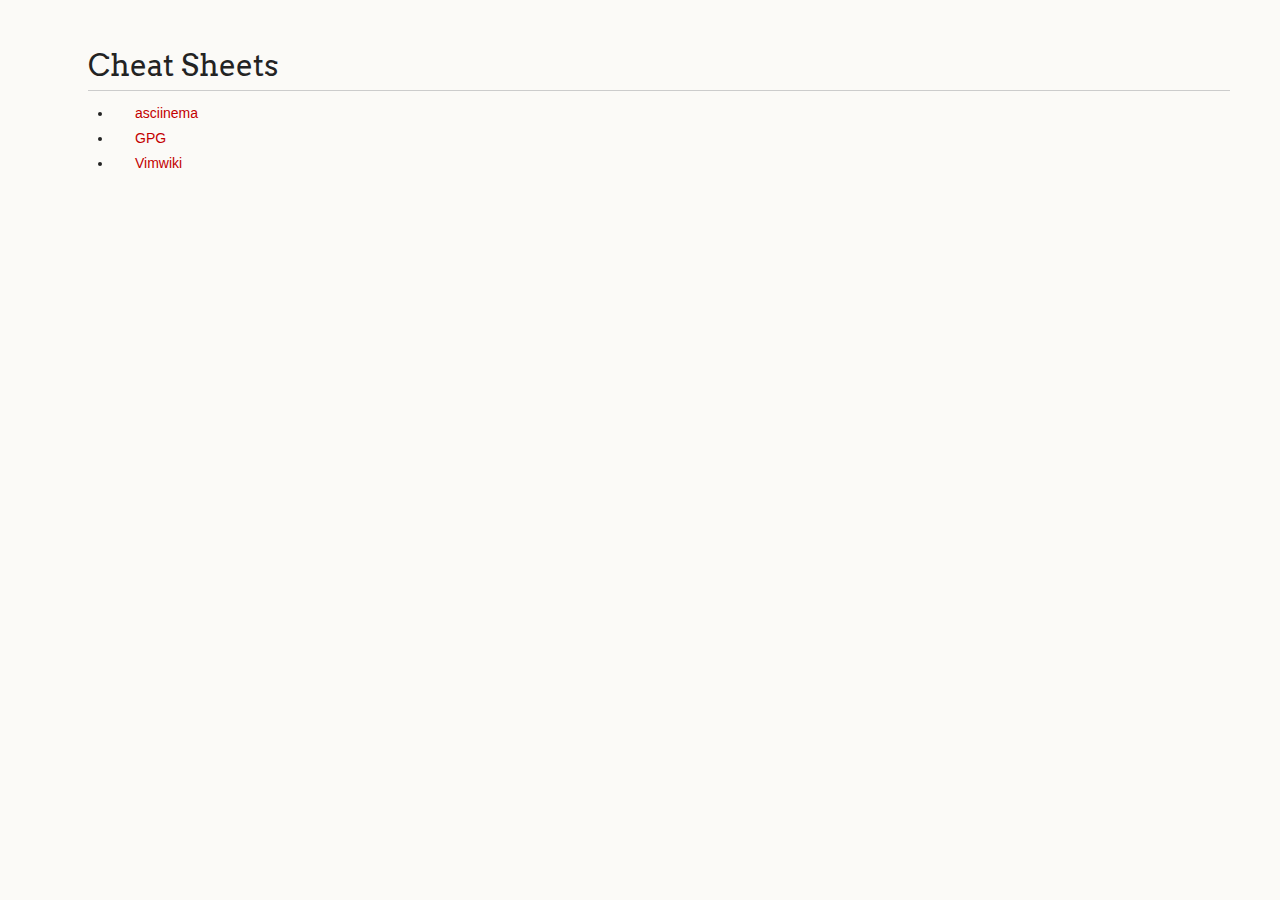
<file: index.html>
<!DOCTYPE html>
<html>
<head>
<link rel="Stylesheet" type="text/css" href="style.css">
<title>Cheat Sheets</title>
<meta http-equiv="Content-Type" content="text/html; charset=utf-8">
</head>
<body>

<div id="Cheat Sheets"><h1 id="Cheat Sheets">Cheat Sheets</h1></div>
<ul>
<li>
<a href="asciinema.html">asciinema</a>

<li>
<a href="GPG.html">GPG</a>

<li>
<a href="Vimwiki.html">Vimwiki</a>

</ul>

</body>
</html>
</file>
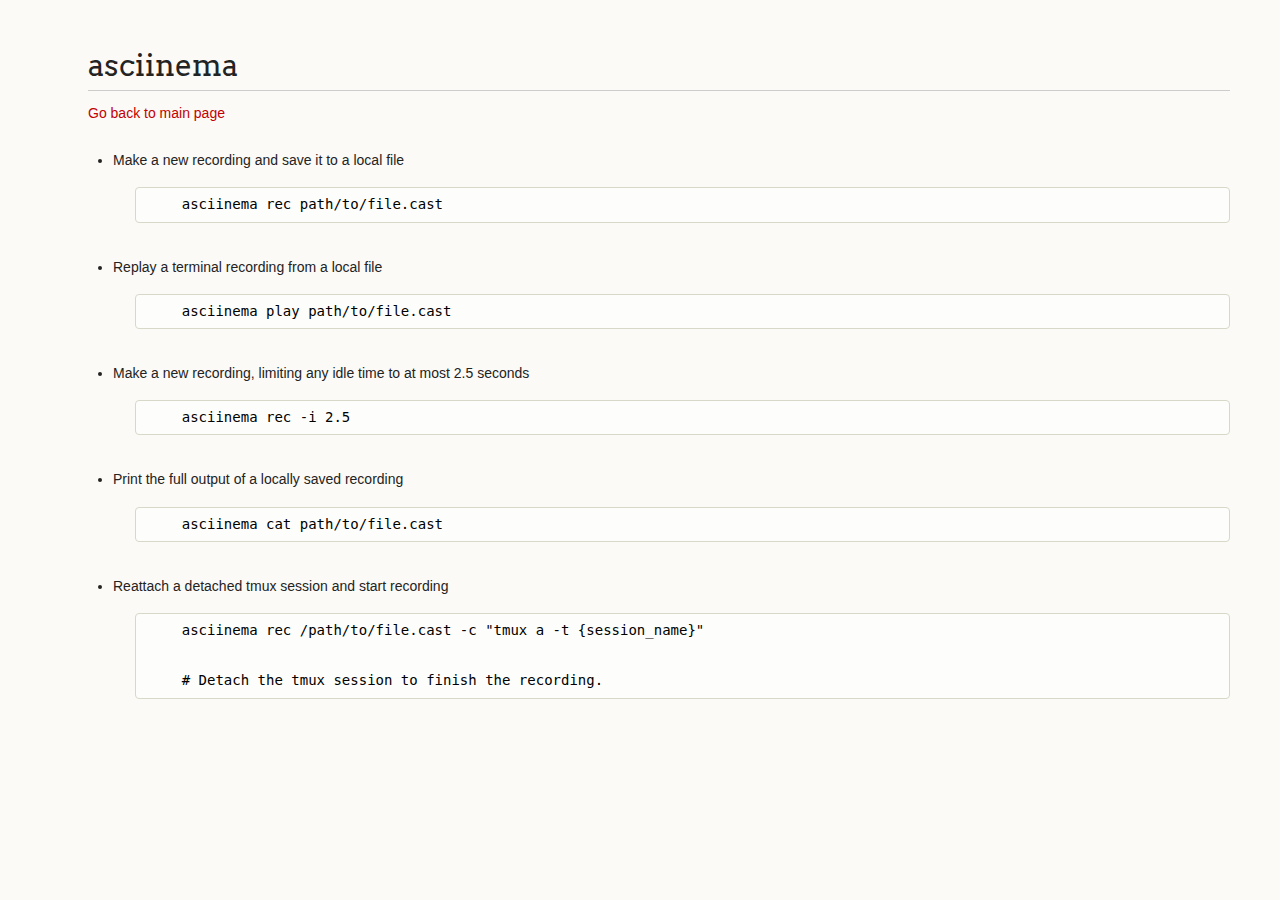
<file: asciinema.html>
<!DOCTYPE html>
<html>
<head>
<link rel="Stylesheet" type="text/css" href="style.css">
<title>asciinema</title>
<meta http-equiv="Content-Type" content="text/html; charset=utf-8">
</head>
<body>

<div id="asciinema"><h1 id="asciinema">asciinema</h1></div>

<p>
<a href="cheatsheets.html">Go back to main page</a>
</p>

<ul>
<li>
Make a new recording and save it to a local file
<pre bash>
    asciinema rec path/to/file.cast
</pre>

<li>
Replay a terminal recording from a local file
<pre bash>
    asciinema play path/to/file.cast
</pre>

<li>
Make a new recording, limiting any idle time to at most 2.5 seconds
<pre bash>
    asciinema rec -i 2.5
</pre>

<li>
Print the full output of a locally saved recording
<pre bash>
    asciinema cat path/to/file.cast
</pre>

<li>
Reattach a detached tmux session and start recording
<pre bash>
    asciinema rec /path/to/file.cast -c "tmux a -t {session_name}"

    # Detach the tmux session to finish the recording.
</pre>

</ul>

</body>
</html>
</file>
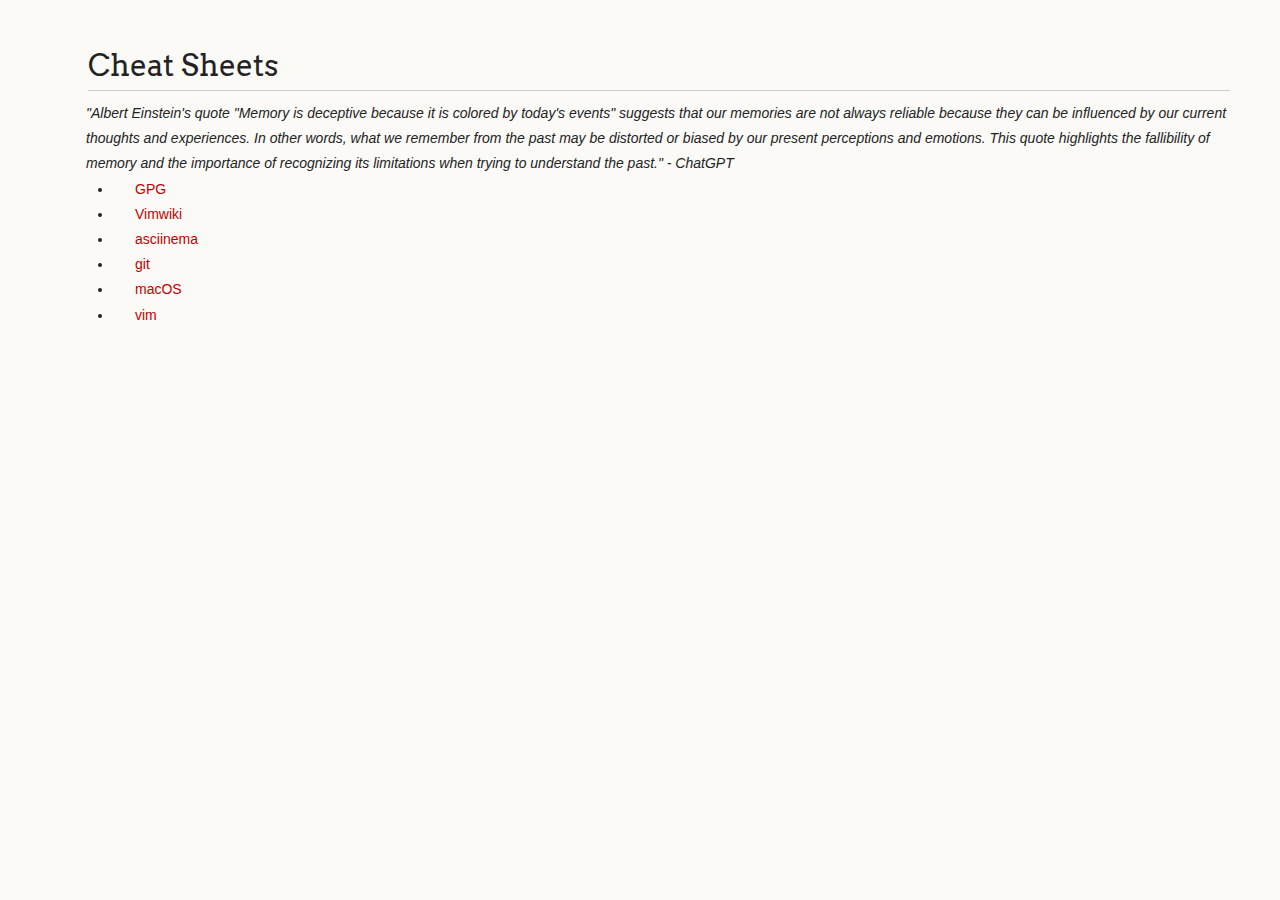
<file: cheatsheets.html>
<!DOCTYPE html>
<html>
<head>
<link rel="Stylesheet" type="text/css" href="style.css">
<title>cheatsheets</title>
<meta http-equiv="Content-Type" content="text/html; charset=utf-8">
</head>
<body>

<div id="Cheat Sheets"><h1 id="Cheat Sheets">Cheat Sheets</h1></div>
<blockquote>
"Albert Einstein's quote "Memory is deceptive because it is colored by
today's events" suggests that our memories are not always reliable because
they can be influenced by our current thoughts and experiences. In other
words, what we remember from the past may be distorted or biased by our
present perceptions and emotions. This quote highlights the fallibility of
memory and the importance of recognizing its limitations when trying to
understand the past." - ChatGPT
</blockquote>
<ul>
<li>
<a href="GPG.html">GPG</a>

<li>
<a href="Vimwiki.html">Vimwiki</a>

<li>
<a href="asciinema.html">asciinema</a>

<li>
<a href="git.html">git</a>

<li>
<a href="macOS.html">macOS</a>

<li>
<a href="vim.html">vim</a>

</ul>

</body>
</html>
</file>
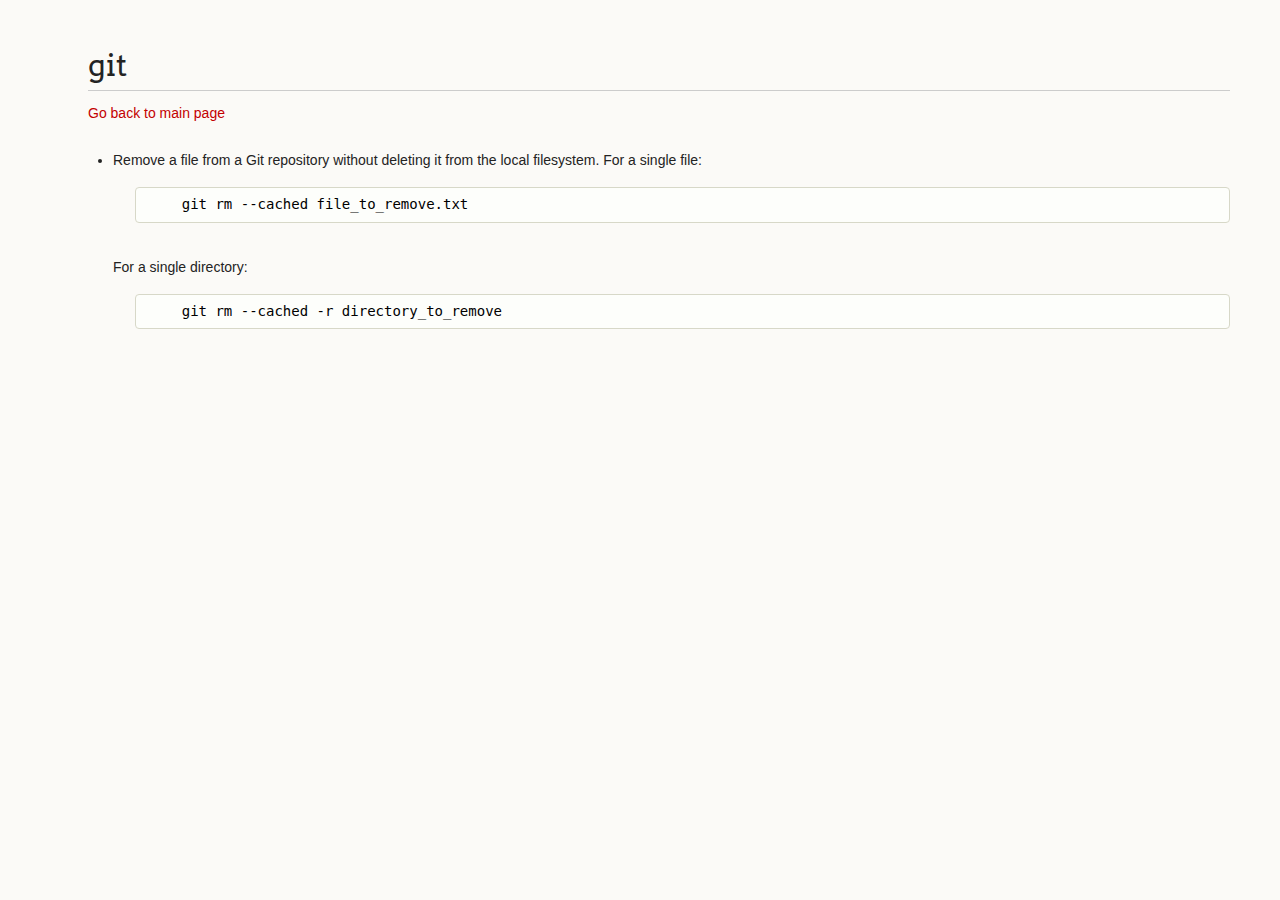
<file: git.html>
<!DOCTYPE html>
<html>
<head>
<link rel="Stylesheet" type="text/css" href="style.css">
<title>git</title>
<meta http-equiv="Content-Type" content="text/html; charset=utf-8">
</head>
<body>

<div id="git"><h1 id="git">git</h1></div>

<p>
<a href="cheatsheets.html">Go back to main page</a>
</p>

<ul>
<li>
Remove a file from a Git repository without deleting it from the local
  filesystem.
    For a single file:
<pre>
    git rm --cached file_to_remove.txt
</pre>
    For a single directory:
<pre>
    git rm --cached -r directory_to_remove
</pre>

</ul>

</body>
</html>
</file>
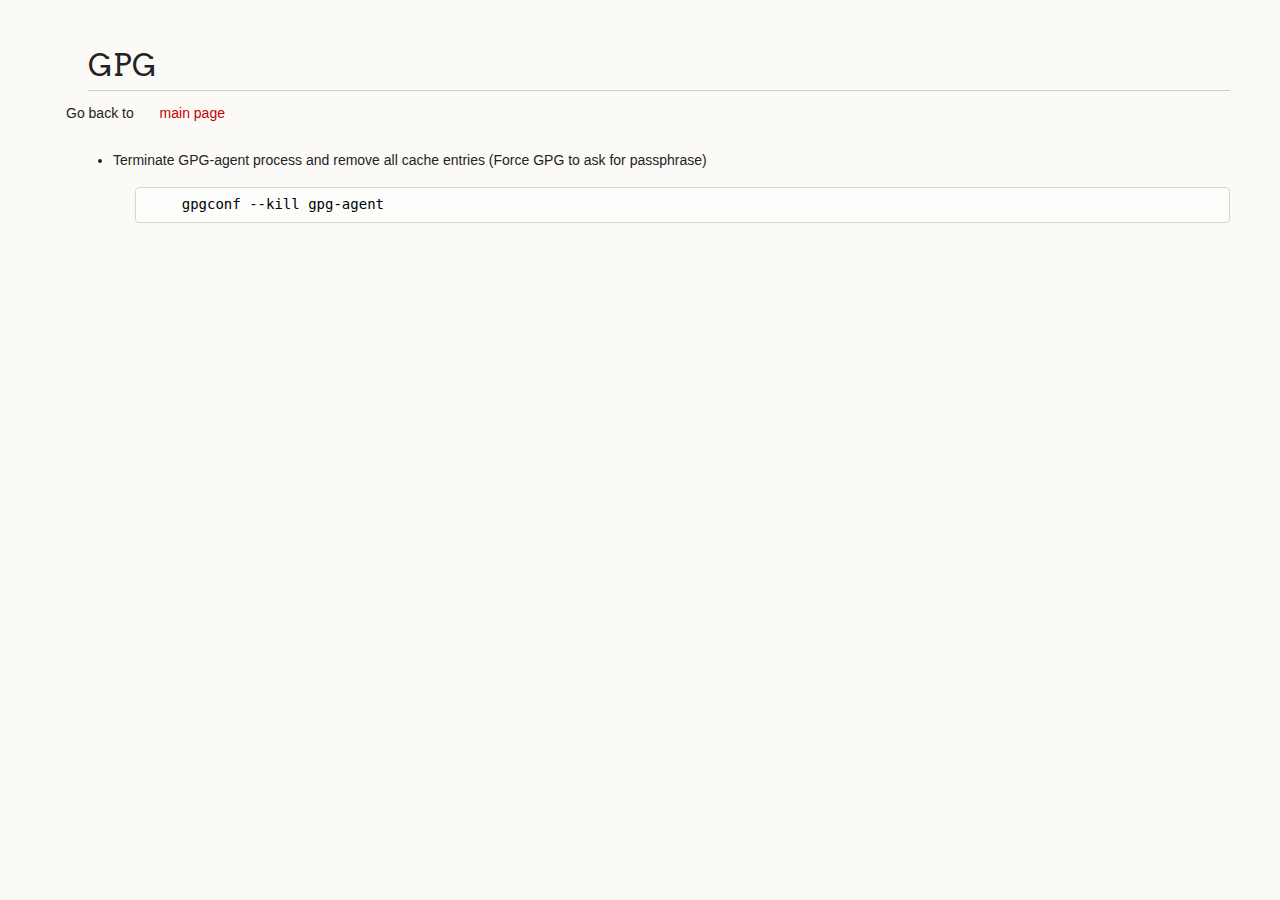
<file: GPG.html>
<!DOCTYPE html>
<html>
<head>
<link rel="Stylesheet" type="text/css" href="style.css">
<title>GPG</title>
<meta http-equiv="Content-Type" content="text/html; charset=utf-8">
</head>
<body>

<div id="GPG"><h1 id="GPG">GPG</h1></div>

<p>
Go back to <a href="cheatsheets.html">main page</a>
</p>

<ul>
<li>
Terminate GPG-agent process and remove all cache entries (Force GPG to ask for passphrase)
<pre shell>
    gpgconf --kill gpg-agent
</pre>

</ul>

</body>
</html>
</file>
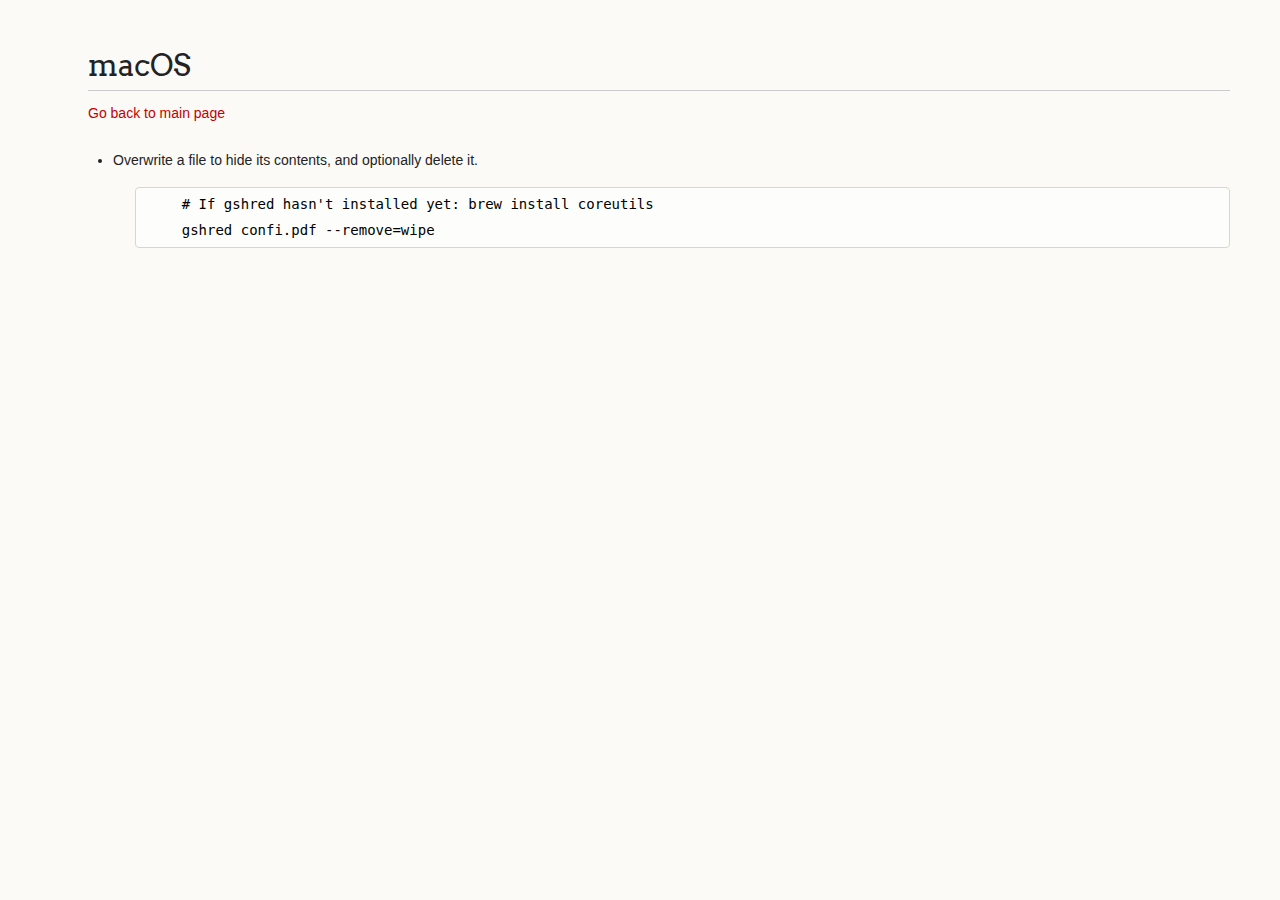
<file: macOS.html>
<!DOCTYPE html>
<html>
<head>
<link rel="Stylesheet" type="text/css" href="style.css">
<title>macOS</title>
<meta http-equiv="Content-Type" content="text/html; charset=utf-8">
</head>
<body>

<div id="macOS"><h1 id="macOS">macOS</h1></div>

<p>
<a href="cheatsheets.html">Go back to main page</a>
</p>

<ul>
<li>
Overwrite a file to hide its contents, and optionally delete it.
<pre>
    # If gshred hasn't installed yet: brew install coreutils
    gshred confi.pdf --remove=wipe
</pre>

</ul>

</body>
</html>
</file>
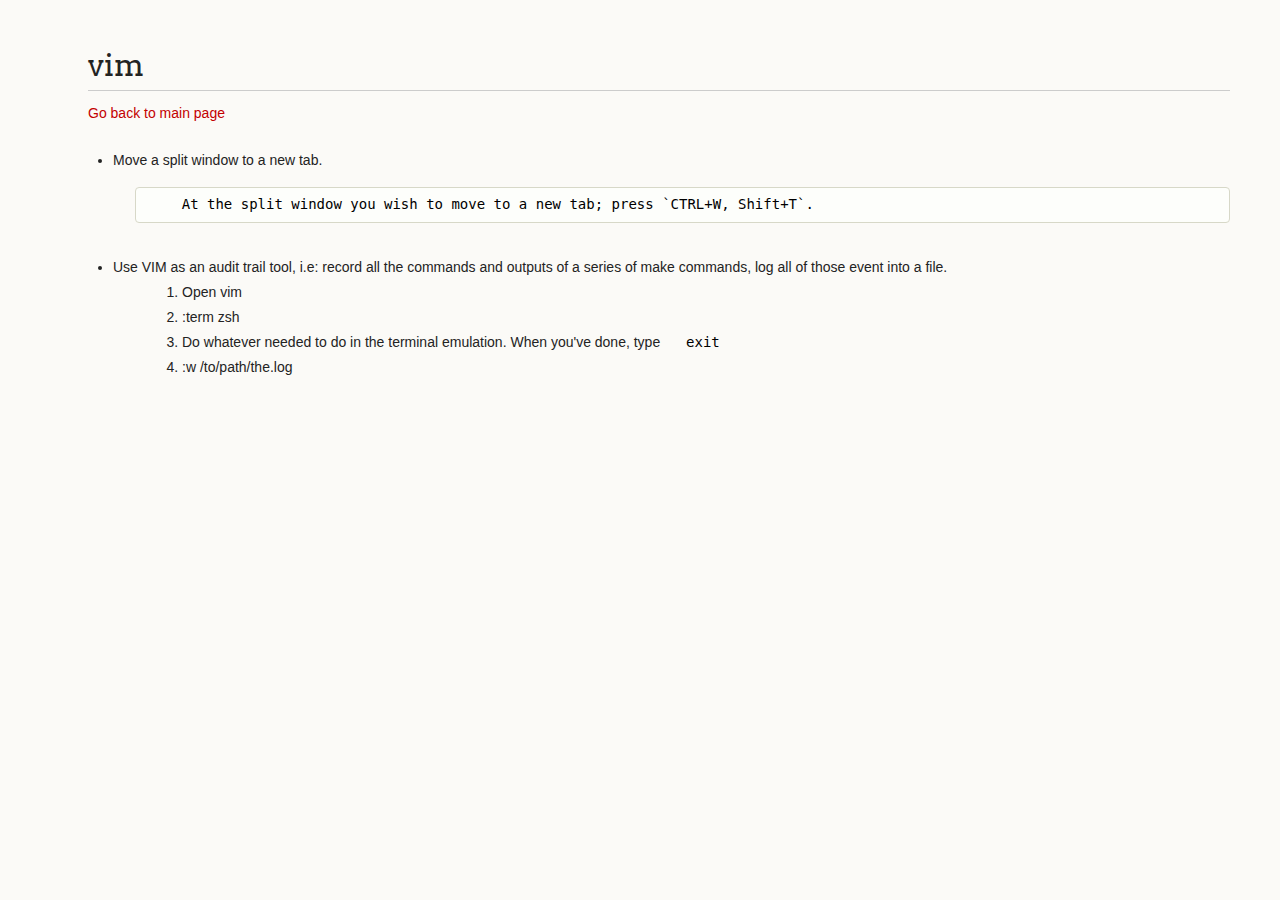
<file: vim.html>
<!DOCTYPE html>
<html>
<head>
<link rel="Stylesheet" type="text/css" href="style.css">
<title>vim</title>
<meta http-equiv="Content-Type" content="text/html; charset=utf-8">
</head>
<body>

<div id="vim"><h1 id="vim">vim</h1></div>

<p>
<a href="cheatsheets.html">Go back to main page</a>
</p>

<ul>
<li>
Move a split window to a new tab.
<pre>
    At the split window you wish to move to a new tab; press `CTRL+W, Shift+T`.
</pre>

<li>
Use VIM as an audit trail tool, i.e: record all the commands and outputs of a
  series of make commands, log all of those event into a file.

<ol>
<li>
Open vim

<li>
:term zsh

<li>
Do whatever needed to do in the terminal emulation. When you've done,
       type <code>exit</code>

<li>
:w /to/path/the.log

</ol>
</ul>

</body>
</html>
</file>
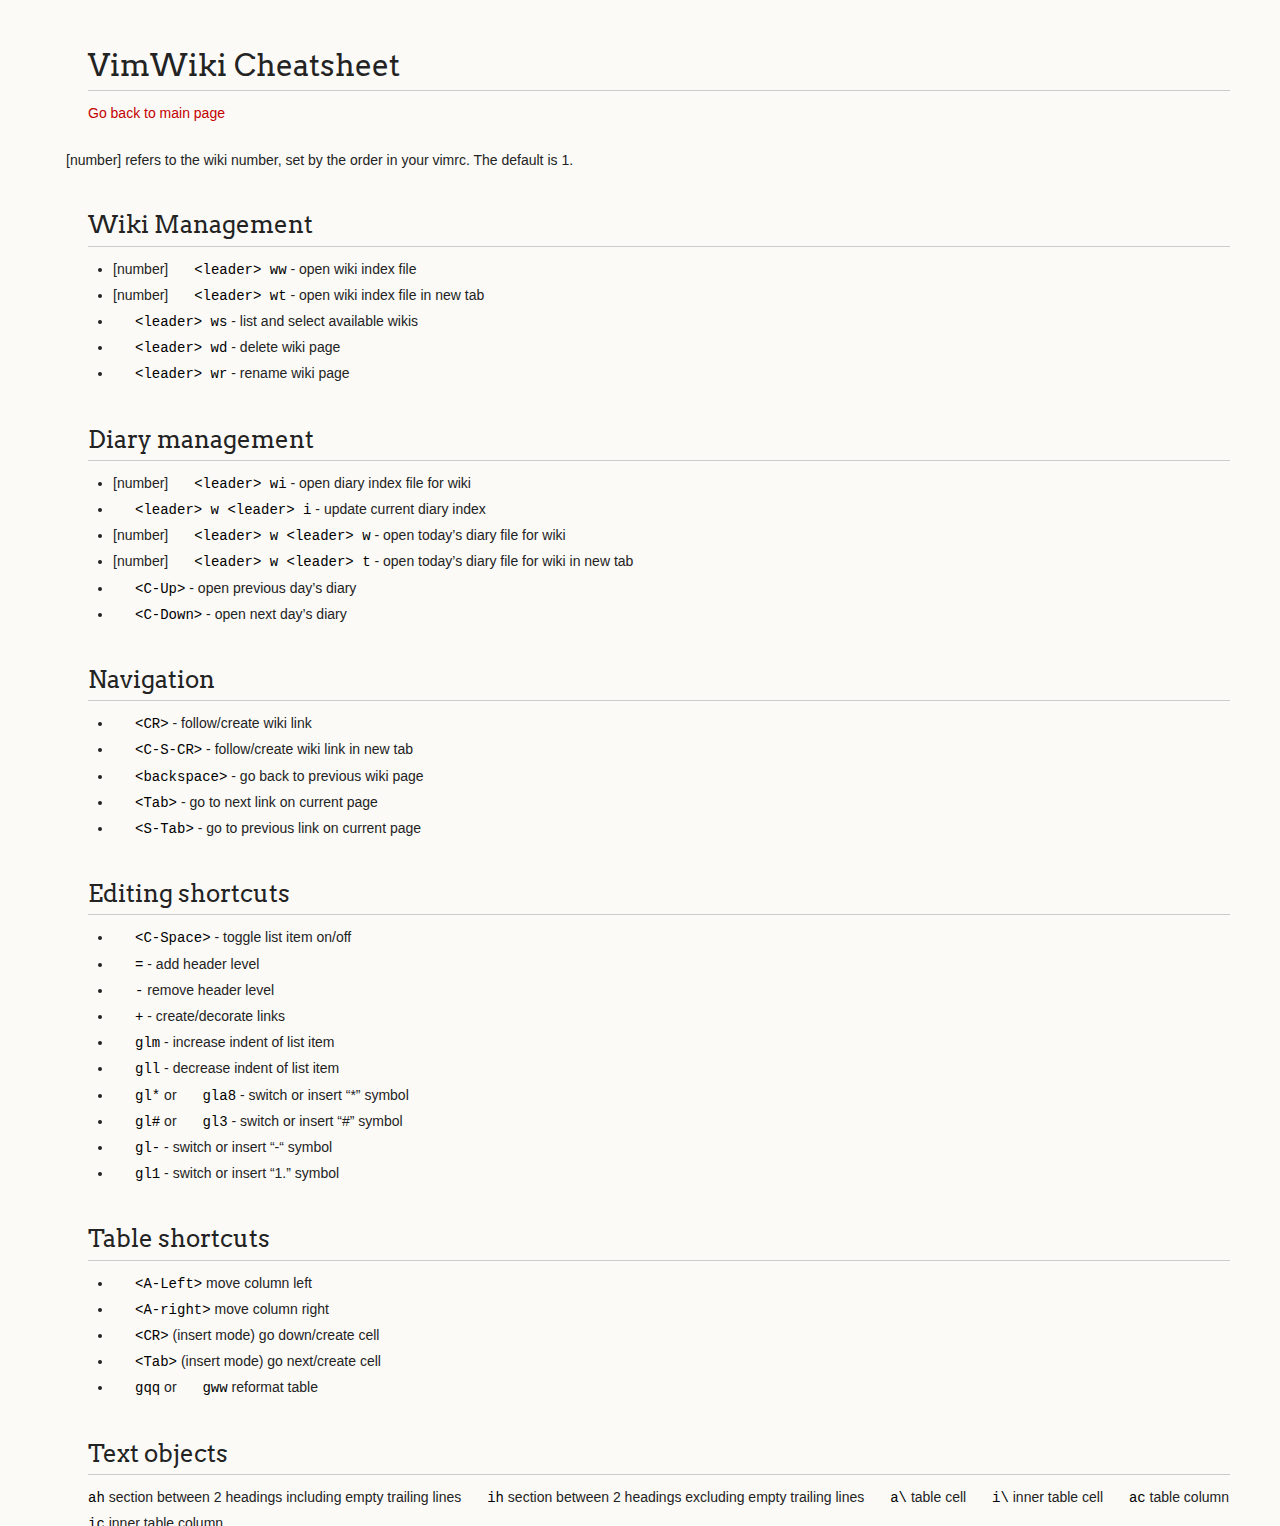
<file: Vimwiki.html>
<!DOCTYPE html>
<html>
<head>
<link rel="Stylesheet" type="text/css" href="style.css">
<title>Vimwiki</title>
<meta http-equiv="Content-Type" content="text/html; charset=utf-8">
</head>
<body>

<div id="VimWiki Cheatsheet"><h1 id="VimWiki Cheatsheet">VimWiki Cheatsheet</h1></div>

<p>
<a href="cheatsheets.html">Go back to main page</a>
</p>

<p>
[number] refers to the wiki number, set by the order in your vimrc. The default is 1.
</p>

<div id="VimWiki Cheatsheet-Wiki Management"><h2 id="Wiki Management">Wiki Management</h2></div>

<ul>
<li>
[number] <code>&lt;leader&gt; ww</code> - open wiki index file

<li>
[number] <code>&lt;leader&gt; wt</code> - open wiki index file in new tab

<li>
<code>&lt;leader&gt; ws</code> - list and select available wikis

<li>
<code>&lt;leader&gt; wd</code> - delete wiki page

<li>
<code>&lt;leader&gt; wr</code> - rename wiki page

</ul>

<div id="VimWiki Cheatsheet-Diary management"><h2 id="Diary management">Diary management</h2></div>

<ul>
<li>
[number] <code>&lt;leader&gt; wi</code> - open diary index file for wiki

<li>
<code>&lt;leader&gt; w &lt;leader&gt; i</code> - update current diary index

<li>
[number] <code>&lt;leader&gt; w &lt;leader&gt; w</code> - open today’s diary file for wiki

<li>
[number] <code>&lt;leader&gt; w &lt;leader&gt; t</code> - open today’s diary file for wiki in new tab

<li>
<code>&lt;C-Up&gt;</code> - open previous day’s diary

<li>
<code>&lt;C-Down&gt;</code> - open next day’s diary

</ul>

<div id="VimWiki Cheatsheet-Navigation"><h2 id="Navigation">Navigation</h2></div>

<ul>
<li>
<code>&lt;CR&gt;</code> - follow/create wiki link

<li>
<code>&lt;C-S-CR&gt;</code> - follow/create wiki link in new tab

<li>
<code>&lt;backspace&gt;</code> - go back to previous wiki page

<li>
<code>&lt;Tab&gt;</code> - go to next link on current page

<li>
<code>&lt;S-Tab&gt;</code> - go to previous link on current page

</ul>

<div id="VimWiki Cheatsheet-Editing shortcuts"><h2 id="Editing shortcuts">Editing shortcuts</h2></div>

<ul>
<li>
<code>&lt;C-Space&gt;</code> - toggle list item on/off

<li>
<code>=</code> - add header level

<li>
<code>-</code> remove header level

<li>
<code>+</code> - create/decorate links

<li>
<code>glm</code> - increase indent of list item

<li>
<code>gll</code> - decrease indent of list item

<li>
<code>gl*</code> or <code>gla8</code> - switch or insert “*” symbol

<li>
<code>gl#</code> or <code>gl3</code> - switch or insert “#” symbol

<li>
<code>gl-</code> - switch or insert “-“ symbol

<li>
<code>gl1</code> - switch or insert “1.” symbol

</ul>

<div id="VimWiki Cheatsheet-Table shortcuts"><h2 id="Table shortcuts">Table shortcuts</h2></div>

<ul>
<li>
<code>&lt;A-Left&gt;</code> move column left

<li>
<code>&lt;A-right&gt;</code> move column right

<li>
<code>&lt;CR&gt;</code> (insert mode) go down/create cell

<li>
<code>&lt;Tab&gt;</code> (insert mode) go next/create cell

<li>
<code>gqq</code> or <code>gww</code> reformat table

</ul>

<div id="VimWiki Cheatsheet-Text objects"><h2 id="Text objects">Text objects</h2></div>

<p>
<code>ah</code> section between 2 headings including empty trailing lines <code>ih</code> section
between 2 headings excluding empty trailing lines <code>a\</code> table cell <code>i\</code> inner
table cell <code>ac</code> table column <code>ic</code> inner table column
</p>

</body>
</html>
</file>
<file: style.css>
@import url(https://fonts.googleapis.com/css?family=Arvo:400,700,400italic);

/* MeyerWeb Reset */

html, body, div, span, applet, object, iframe,
h1, h2, h3, h4, h5, h6, p, blockquote, pre,
a, abbr, acronym, address, big, cite, code,
del, dfn, em, img, ins, kbd, q, s, samp,
small, strike, strong, sub, sup, tt, var,
b, u, i, center,
dl, dt, dd, ol, ul, li,
fieldset, form, label, legend,
table, caption, tbody, tfoot, thead, tr, th, td,
article, aside, canvas, details, embed,
figure, figcaption, footer, header, hgroup,
menu, nav, output, ruby, section, summary,
time, mark, audio, video {
  margin-left: 22px;
  padding: 0;
  border: 0;
  font: inherit;
  vertical-align: baseline;
}


/* Base text styles */

body {
  padding:10px 50px 0 0;
  font-family:"Helvetica Neue", Helvetica, Arial, sans-serif;
	font-size: 14px;
	color: #232323;
	background-color: #FBFAF7;
	margin: 0;
    margin-left: 22px;
	line-height: 1.8em;
	-webkit-font-smoothing: antialiased;

}

h1, h2, h3, h4, h5, h6 {
  color:#232323;
  margin:36px 0 10px 22px;
}

p, ul, ol, table, dl {
  margin:0 0 22px 22px;
}

h1, h2, h3 {
	font-family: Arvo, Monaco, serif;
  line-height:1.3;
	font-weight: normal;
}

h1,h2, h3 {
	display: block;
	border-bottom: 1px solid #ccc;
	padding-bottom: 5px;
}

h1 {
	font-size: 30px;
}

h2 {
	font-size: 24px;
}

h3 {
	font-size: 18px;
}

h4, h5, h6 {
	font-family: Arvo, Monaco, serif;
	font-weight: 700;
}

a {
  color:#C30000;
  font-weight:200;
  text-decoration:none;
}

a:hover {
	text-decoration: underline;
}

a small {
	font-size: 12px;
}

em {
	font-style: italic;
}

strong {
  font-weight:700;
}

ul {
  list-style-position: inside;
  list-style: disc;
  padding-left: 25px;
}

ol {
  list-style-position: inside;
  list-style: decimal;
  padding-left: 25px;
}

blockquote {
  margin: 0;
  margin-left: 42px;
  padding: 0 0 0 20px 22px;
  font-style: italic;
}

dl, dt, dd, dl p {
	font-color: #444;
}

dl dt {
  font-weight: bold;
}

dl dd {
  padding-left: 20px;
  font-style: italic;
}

dl p {
  padding-left: 20px;
  font-style: italic;
}

hr {
  border:0;
  background:#ccc;
  height:1px;
  margin:0 0 24px 22px;
}

/* Images */

img {
  position: relative;
  margin: 0 auto;
  max-width: 650px;
  padding: 5px;
  margin: 10px 0 32px 0;
  border: 1px solid #ccc;
}

p img {
  display: inline;
  margin: 0;
  padding: 0;
  vertical-align: middle;
  text-align: center;
  border: none;
}

/* Code blocks */

code, pre {
	font-family: Monaco, "Bitstream Vera Sans Mono", "Lucida Console", Terminal, monospace;
  color:#000;
  font-size:14px;
}

pre {
	padding: 4px 12px;
  background: #FDFEFB;
  border-radius:4px;
  border:1px solid #D7D8C8;
  overflow: auto;
  overflow-y: hidden;
	margin-bottom: 32px;
}


/* Tables */

table {
  width:100%;
}

table {
  border: 1px solid #ccc;
  margin-bottom: 32px;
  text-align: left;
 }

th {
  font-family: 'Arvo', Helvetica, Arial, sans-serif;
	font-size: 18px;
	font-weight: normal;
  padding: 10px;
  background: #232323;
  color: #FDFEFB;
 }

td {
  padding: 10px;
	background: #ccc;
 }


/* Wrapper */
.wrapper {
  width:960px;
}


/* Header */

header {
	background-color: #171717;
	color: #FDFDFB;
  width:170px;
  float:left;
  position:fixed;
	border: 1px solid #000;
	-webkit-border-top-right-radius: 4px;
	-webkit-border-bottom-right-radius: 4px;
	-moz-border-radius-topright: 4px;
	-moz-border-radius-bottomright: 4px;
	border-top-right-radius: 4px;
	border-bottom-right-radius: 4px;
	padding: 34px 25px 22px 50px;
	margin: 30px 25px 0 0;
	-webkit-font-smoothing: antialiased;
}

p.header {
	font-size: 16px;
}

h1.header {
	font-family: Arvo, sans-serif;
	font-size: 30px;
	font-weight: 300;
	line-height: 1.3em;
	border-bottom: none;
	margin-top: 0;
}


h1.header, a.header, a.name, header a{
	color: #fff;
}

a.header {
	text-decoration: underline;
}

a.name {
	white-space: nowrap;
}

header ul {
  list-style:none;
  padding:0;
}

header li {
	list-style-type: none;
  width:132px;
  height:15px;
	margin-bottom: 12px;
	line-height: 1em;
	padding: 6px 6px 6px 7px;

	background: #AF0011;
	background: -moz-linear-gradient(top, #AF0011 0%, #820011 100%);
  background: -webkit-gradient(linear, left top, left bottom, color-stop(0%,#f8f8f8), color-stop(100%,#dddddd));
  background: -webkit-linear-gradient(top, #AF0011 0%,#820011 100%);
  background: -o-linear-gradient(top, #AF0011 0%,#820011 100%);
  background: -ms-linear-gradient(top, #AF0011 0%,#820011 100%);
  background: linear-gradient(top, #AF0011 0%,#820011 100%);

	border-radius:4px;
  border:1px solid #0D0D0D;

	-webkit-box-shadow: inset 0px 1px 1px 0 rgba(233,2,38, 1);
	box-shadow: inset 0px 1px 1px 0 rgba(233,2,38, 1);

}

header li:hover {
	background: #C3001D;
	background: -moz-linear-gradient(top, #C3001D 0%, #950119 100%);
  background: -webkit-gradient(linear, left top, left bottom, color-stop(0%,#f8f8f8), color-stop(100%,#dddddd));
  background: -webkit-linear-gradient(top, #C3001D 0%,#950119 100%);
  background: -o-linear-gradient(top, #C3001D 0%,#950119 100%);
  background: -ms-linear-gradient(top, #C3001D 0%,#950119 100%);
  background: linear-gradient(top, #C3001D 0%,#950119 100%);
}

a.buttons {
	-webkit-font-smoothing: antialiased;
	background: url(../images/arrow-down.png) no-repeat;
	font-weight: normal;
	text-shadow: rgba(0, 0, 0, 0.4) 0 -1px 0;
	padding: 2px 2px 2px 22px;
	height: 30px;
}

a.github {
	background: url(../images/octocat-small.png) no-repeat 1px;
}

a.buttons:hover {
	color: #fff;
	text-decoration: none;
}


/* Main - for main page content */

main {
  width:650px;
  float:right;
  padding-bottom:50px;
}


/* Footer */

footer {
  width:170px;
  float:left;
  position:fixed;
  bottom:10px;
	padding-left: 50px;
}

@media print, screen and (max-width: 960px) {

  div.wrapper {
    width:auto;
    margin:0;
  }

  header, main, footer {
    float:none;
    position:static;
    width:auto;
  }

	footer {
		border-top: 1px solid #ccc;
		margin:0 84px 0 50px;
		padding:0;
	}

  header {
    padding-right:320px;
  }

  main {
    padding:20px 84px 20px 50px;
    margin:0 0 20px;
  }

  header a small {
    display:inline;
  }

  header ul {
    position:absolute;
    right:130px;
    top:84px;
  }
}

@media print, screen and (max-width: 720px) {
  body {
    word-wrap:break-word;
  }

  header {
    padding:10px 20px 0;
		margin-right: 0;
  }

	main {
    padding:10px 0 10px 20px;
    margin:0 0 30px;
  }

	footer {
		margin: 0 0 0 30px;
	}

  header ul, header p.view {
    position:static;
  }
}

@media print, screen and (max-width: 480px) {

  header ul li.download {
    display:none;
  }

	footer {
		margin: 0 0 0 22px;
	}

	footer a{
		display:block;
	}

}

@media print {
  body {
    padding:0.4in;
    font-size:12pt;
    color:#444;
  }
}
</file>
